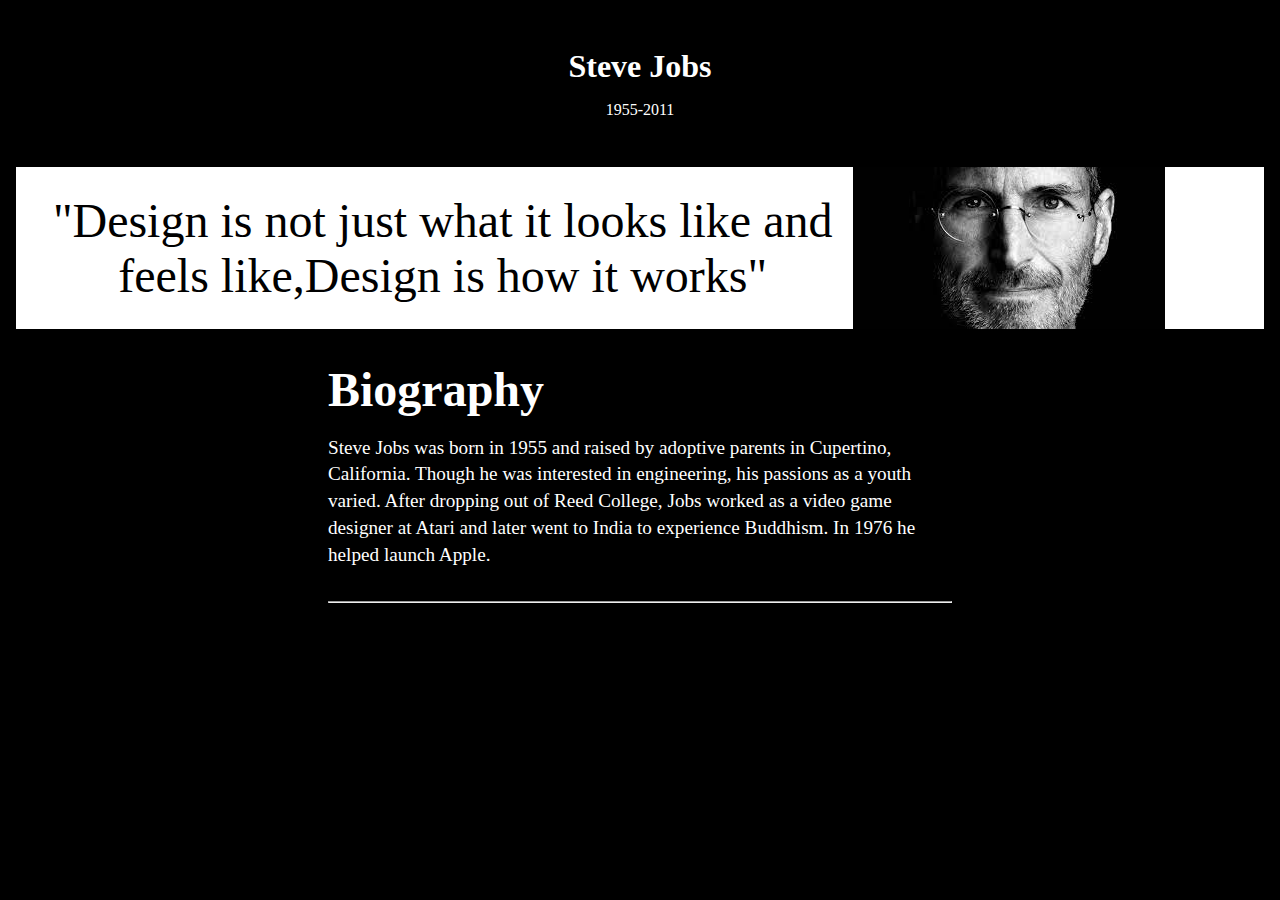
<file: tribute_page/index.html>
<!DOCTYPE html>
<html lang="en">
<head>
    <meta charset="UTF-8">
    <meta name="viewport" content="width=device-width, initial-scale=1.0">
    <title>Tribute Page</title>
    <link rel="stylesheet" href="style.css">
</head>
<body>
    <header class="header">
        <h1 class="tittle">Steve Jobs</h1>
        <p class="description">1955-2011</p>


    </header>
    <section class="tribute">
        <blockquote>
            "Design is not just what it looks like and feels like,Design is how it works"
        </blockquote>
        <img src="[data-uri]"
         alt="Steve Jobs Image">
    </section>
    <section class="bio">
        <h2>Biography</h2>
        <p>Steve Jobs was born in 1955 and raised by adoptive parents in Cupertino, California. Though he was interested in engineering, his passions as a youth varied. After dropping out of Reed College, Jobs worked as a video game designer at Atari and later went to India to experience Buddhism. In 1976 he helped launch Apple.</p>
        <hr> 
       
    </section>
    
</body>
</html>
</file>
<file: tribute_page/style.css>
*{
    margin: 0px;
    padding: 0px;
    box-sizing: border-box;
}
body{
    font-family: Times serif;
    color: white;
    background-color: black;


}
container{
    max-width: 90rem;
    margin: 2rem auto;
    padding: 0px 2rem;

}
header{
    padding: 2rem;
    margin: 1rem 0px;
    text-align: center;

}
.header > .tittle{
    margin-bottom: 1rem;

}
.tribute{
    display: grid;
    grid-template-columns: 2fr 1fr;
    max-width: 78rem;
    margin: 0px auto;
    background: white;
    color: black;
    align-items: center;
    padding: 0px 0px 0px 1rem;
}
.tribute blockquote{
    text-align: center;
    font-size: 3rem;
}
.tribute img{
     max-width: 100%;

}
.bio{
    margin: 2rem auto;
    padding: 0px 0.5rem;
    max-width: 40rem;
}
.bio > h2{
    margin-bottom: 1rem;
    font-size: 3rem;
    line-height: 1.2;
}
.bio > p{
    font-size: 1.2rem;
    line-height: 1.4;
}
.bio > hr{
    margin-top: 2rem;
}
</file>
